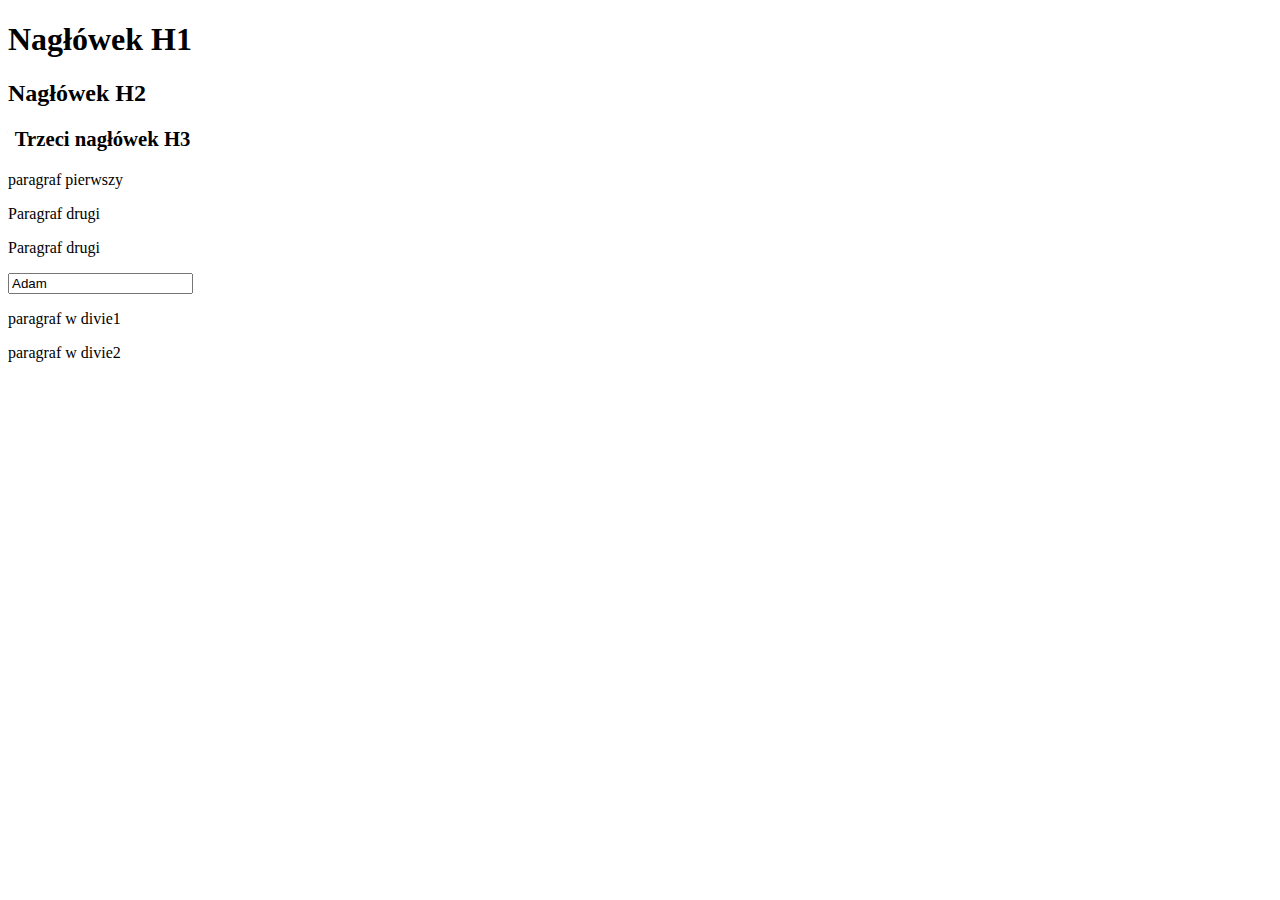
<file: jQuery/index.html>
<!DOCTYPE html>
<html lang="en">

<head>
    <meta charset="UTF-8">
    <title>Document</title>
    <link rel="stylesheet" href="../jQuery/css/style.css">
</head>

<body>
    <h1 id="first">Nagłówek H1</h1>
    
    <h2 id="second">Nagłówek H2</h2>
    
    <h3>Trzeci nagłówek H3</h3>
    
    <p id="paragraf">paragraf pierwszy</p>
    
    <div>
        <p class="paragraf">Paragraf drugi</p>
    </div>
    
    <p class="paragrafnext">Paragraf drugi</p>
    
    
    <form>
        <input type="text" name="imie" id="imie" value="Adam">
    </form>
    <div>
        <p>paragraf w divie1</p>
        <p>paragraf w divie2</p>
    </div>
    
<!--skrypt jQuery-->
    <script src="../jQuery/jquery-3.2.1.min.js"></script>
    
<!--    mój skrypt-->
    <script src="../jQuery/js/6-animacje.js"></script>
    
</body>
</html>
</file>
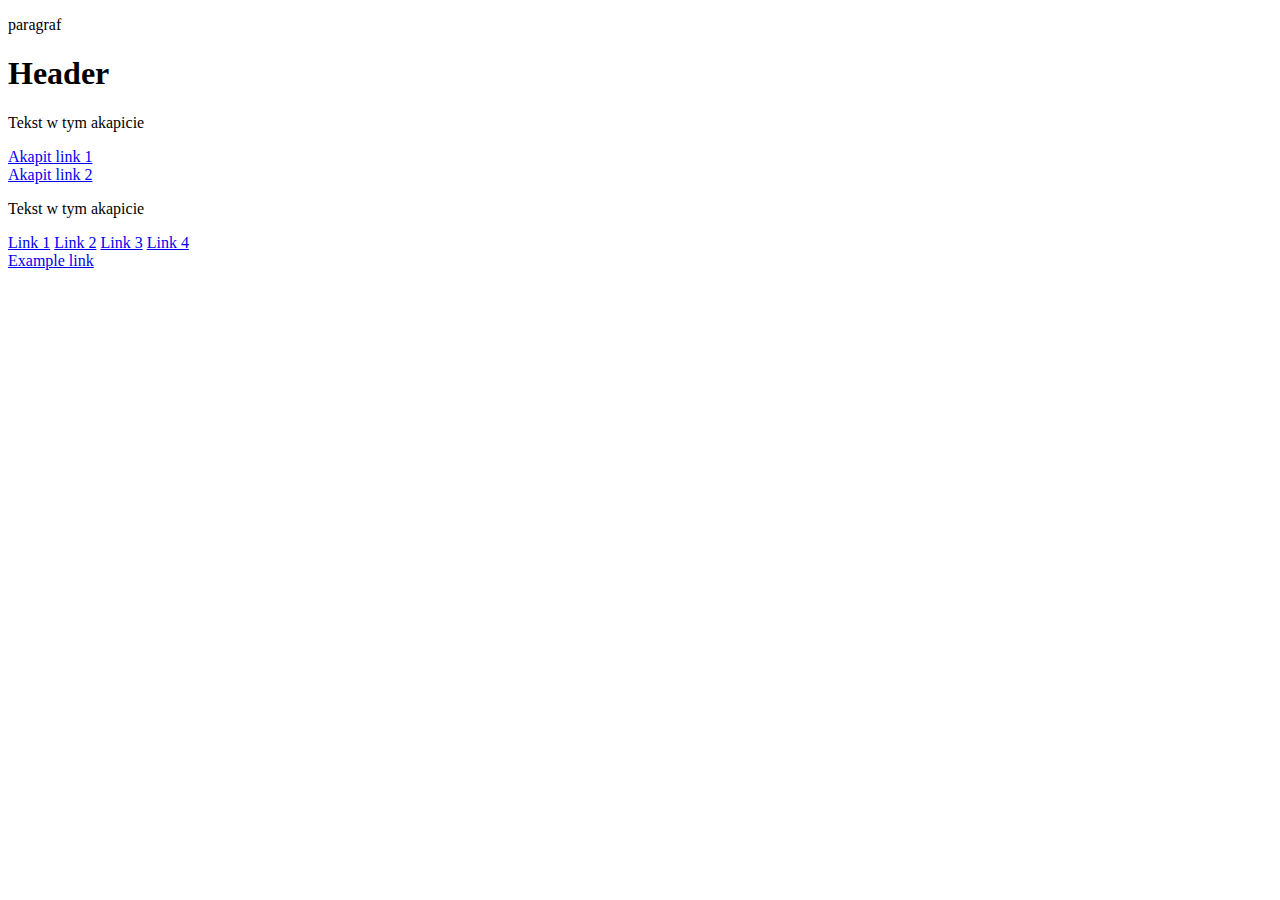
<file: model-dom/index.html>
<!DOCTYPE html>
<html lang="en">
<head>
    <meta charset="UTF-8">
    <title>Document</title>
    <link rel="stylesheet" href="../model-dom/css/style.css">
</head>

<body>
    <section id="sectionFirst">
    <header>
        <p>paragraf</p>
        <h1 id="main-header">Header</h1>
    </header>
    
    <div id="parFirst">
<!--       w taki sposob jak ponizej podpinamy zdarzenie w ostatecznosci, w rezultacie na stronie wyskoczy nam komunikat-->
        <p onclick='alert("event click z paragrafu");'>Tekst w tym akapicie</p>
        <a href="http://akademia108.pl" class="link">Akapit link 1</a>
        <div></div>
        <a href="http://akademia108.pl" class="link">Akapit link 2</a>
    </div>
    
    <div id="parSecond">
    <p>Tekst w tym akapicie</p>
    </div>
    <a href="http://akademia108.pl" class="link">Link 1</a>
    <a href="#" class="link">Link 2</a>
    <a href="#" class="link superlink">Link 3</a>
    <a href="#" class="link superlink">Link 4</a>
    </section>
    
    <div id="exampleDiv">
        <a href="#" id="exampleLink">Example link</a>
    </div>
    
    <script src="../model-dom/js/7-obiekty.js"></script>
    
</body>
</html>
</file>
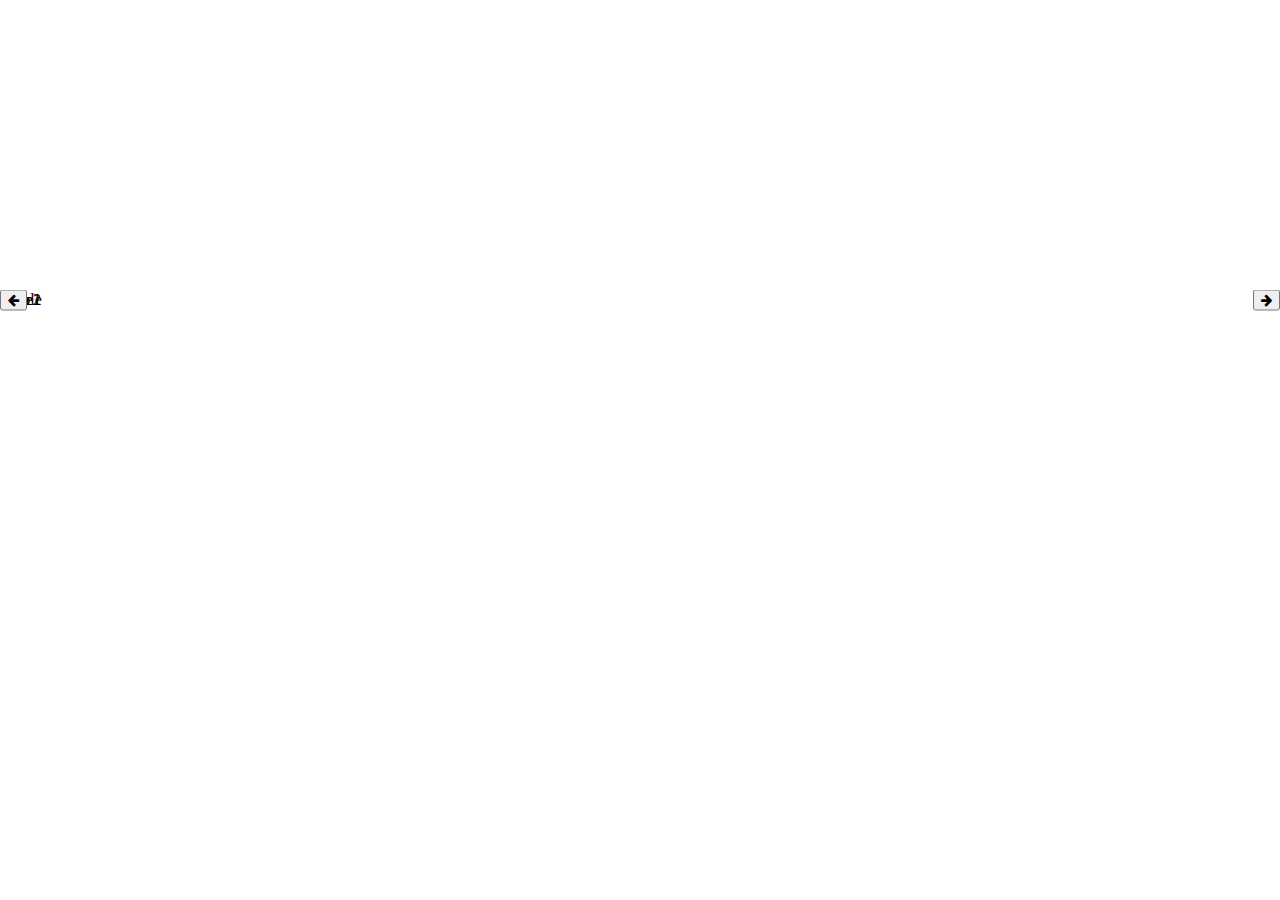
<file: jQuery/warsztaty/index.html>
<!DOCTYPE html>
<html lang="en">
<head>
    <meta charset="UTF-8">
    <title>Slider</title>

   <!--    font awesome-->
    <link rel="stylesheet" href="../warsztaty/css/font-awesome.min.css">
    
    <!--    style.css-->
    <link rel="stylesheet" href="../warsztaty/css/style.css">
</head>
<body>
   <div id="slider">
       
          <div class="slide-show">
           <div class="single-slide">
               <img src="../warsztaty/img/slide1.jpg" alt="">
               <p class="slide-caption">Slide1</p>
           </div>
           
           <div class="single-slide">
               <img src="../warsztaty/img/slide2.jpg" alt="">
               <p class="slide-caption">Slide2</p>
           </div>
           
           <div class="single-slide">
               <img src="../warsztaty/img/blue.jpg" alt="">
               <p class="slide-caption">Blue</p>
           </div>
           
           <div class="single-slide">
               <img src="../warsztaty/img/purple.jpg" alt="">
               <p class="slide-caption">Purple</p>
           </div>
       </div>
       
       <div class="slider-arrows">
       <button class="prev-slide"><i class="fa fa-arrow-left" aria-hidden="true"></i></button><button class="next-slide"><i class="fa fa-arrow-right" aria-hidden="true"></i></button>
       </div>
       
   </div>
    
<!--    podpiecie jQuery-->
    <script src="../jquery-3.2.1.min.js"></script>
    
<!--    podpiecie js-->
    <script src="../warsztaty/js/slider-jQuery.js"></script>
</body>
</html>
</file>
<file: jQuery/css/style.css>
.blue {
    color: blue;
}
</file>
<file: model-dom/css/style.css>
#main-header {
    transition: all 1s ease;
}
</file>
<file: jQuery/warsztaty/css/style.css>
#html, body {
    padding: 0;
    margin: 0;
}

#slider {
    position: relative;
    overflow: hidden;
    height: 600px;
}

.slide-show {
    position:absolute;
    height: 100%;
}

.single-slide {
    position: absolute;
    top: 0;
    bottom: 0;
}

img {
    height: 100%;
    width: 100%;
}

.slide-caption {
    position: absolute;
    top: 50%;
    transform: translateY(-50%);
    left: 0;
    right: 0;
    margin: 0 auto;
    text-align: center;
    z-index: 5;
}

.slider-arrows button {
    position: absolute;
    top: 50%;
    transform: translateY(-50%);
}

.prev-slide {
    position: absolute;
    left: 0;
    z-index: 6;
}

.next-slide {
    position: absolute;
    right: 0;
    z-index: 6;
}
</file>
